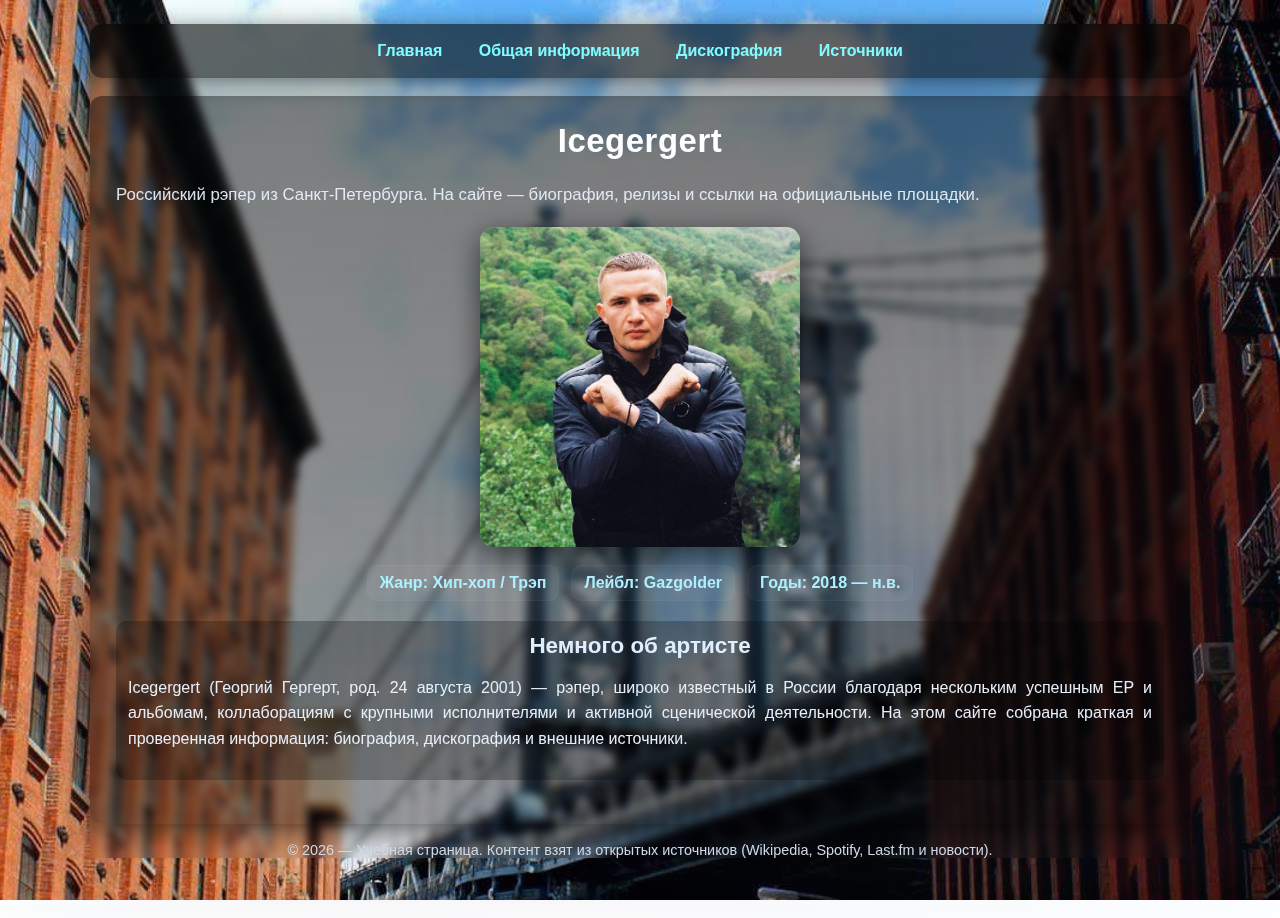
<file: index.html>
<!doctype html>
<html lang="ru">
<head>
  <meta charset="utf-8">
  <title>Icegergert — главный</title>
  <meta name="viewport" content="width=device-width,initial-scale=1">
  <link rel="stylesheet" href="css/style.css">
  <link rel="stylesheet" href="css/enhancements.css">
</head>
<body>
  <div class="container">
    <header>
      <nav>
        <a href="index.html">Главная</a>
        <a href="info.html">Общая информация</a>
        <a href="disc.html">Дискография</a>
        <a href="links.html">Источники</a>
      </nav>
    </header>

    <main class="card">
      <h1>Icegergert</h1>
      <p class="lead">Российский рэпер из Санкт-Петербурга. На сайте — биография, релизы и ссылки на официальные площадки.</p>

      <img src="img/ice1.jpg" alt="Icegergert" class="artist-photo">

      <div class="stats">
        <div class="badge">Жанр: Хип‑хоп / Трэп</div>
        <div class="badge">Лейбл: Gazgolder</div>
        <div class="badge">Годы: 2018 — н.в.</div>
      </div>

      <section class="section">
        <h2>Немного об артисте</h2>
        <p align="justify">
          Icegergert (Георгий Гергерт, род. 24 августа 2001) — рэпер, широко известный в России благодаря нескольким успешным EP и альбомам, коллаборациям с крупными исполнителями и активной сценической деятельности. На этом сайте собрана краткая и проверенная информация: биография, дискография и внешние источники.
        </p>
      </section>
    </main>

    <div class="footer">
      &copy; 2026 — Учебная страница. Контент взят из открытых источников (Wikipedia, Spotify, Last.fm и новости).
    </div>
  </div>
  <script src="js/anim.js"></script>
</body>
</html>
</file>
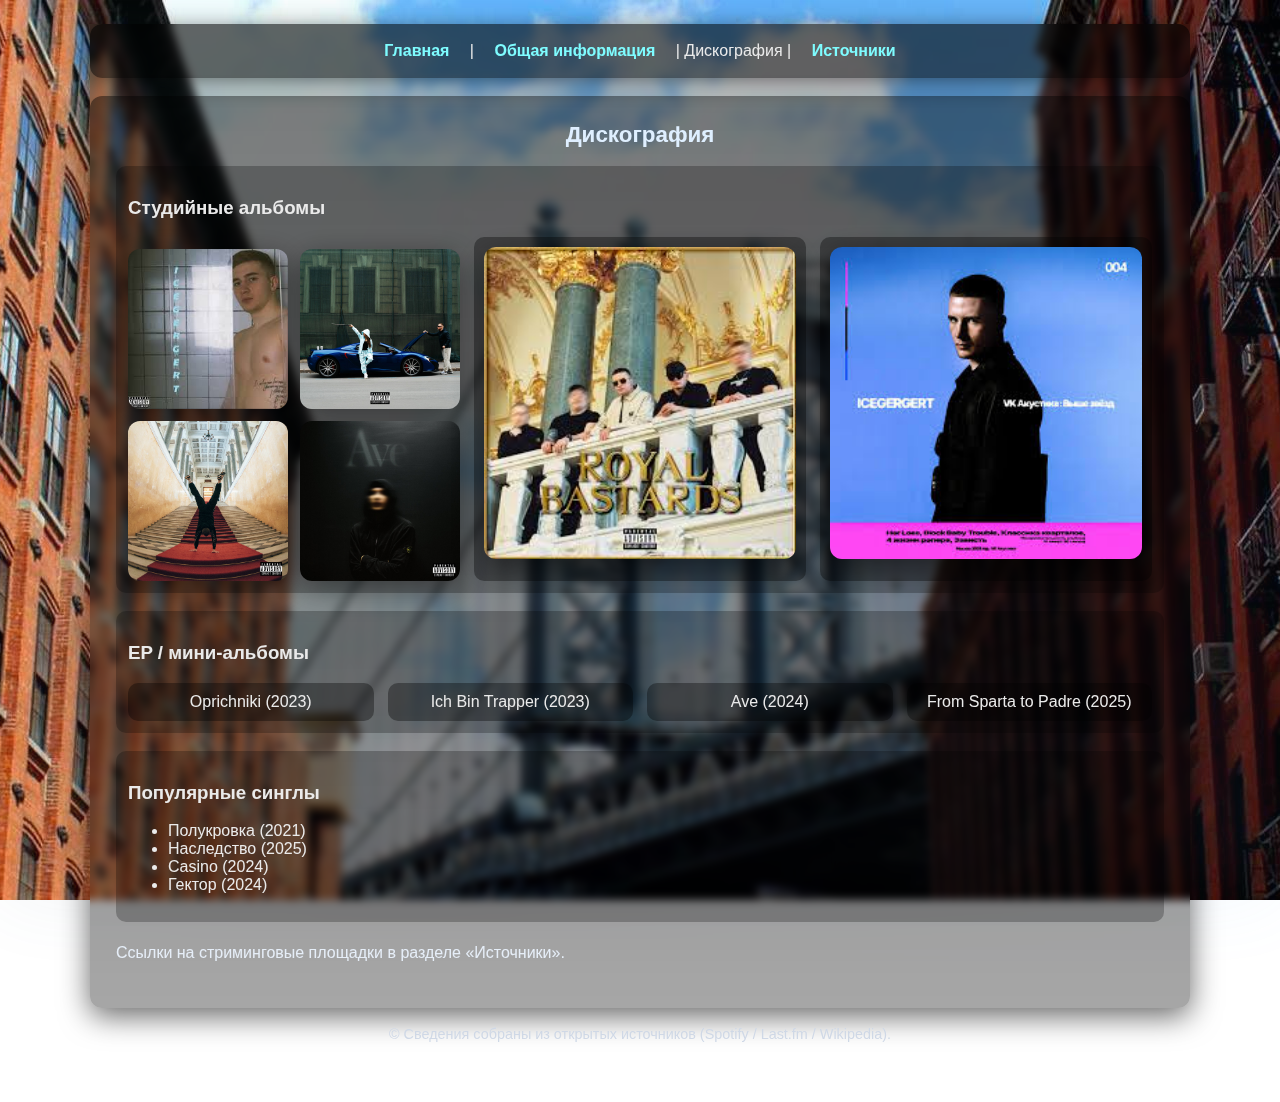
<file: disc.html>
<!doctype html>
<html lang="ru">
<head>
  <meta charset="utf-8">
  <title>Icegergert — Дискография</title>
  <meta name="viewport" content="width=device-width,initial-scale=1">
  <link rel="stylesheet" href="css/style.css">
  <link rel="stylesheet" href="css/enhancements.css">
</head>
<body>
  <div class="container">
    <header>
      <nav>
        <a href="index.html">Главная</a> |
        <a href="info.html">Общая информация</a> |
        Дискография |
        <a href="links.html">Источники</a>
      </nav>
    </header>

    <main class="card">
      <h2>Дискография</h2>

      <div class="section">
        <h3>Студийные альбомы</h3>
        <div class="album-grid">
      <div class="cover-grid">
        <div class="cover"><img src="img/covers/cover1.jpg" alt="Обложка 1"></div>
        <div class="cover"><img src="img/covers/cover2.jpg" alt="Обложка 2"></div>
        <div class="cover"><img src="img/covers/cover3.jpg" alt="Обложка 3"></div>
        <div class="cover"><img src="img/covers/cover4.jpg" alt="Обложка 4"></div>
      </div>
          <div class="album">
            <div class="cover"><img src="img/covers/cover5.jpg" alt="Обложка 1"></div>
          </div>
          <div class="album">
             <div class="cover"><img src="img/covers/cover6.jpg" alt="Обложка 1"></div>
          </div>
        </div>
      </div>

      <div class="section">
        <h3>EP / мини‑альбомы</h3>
        <div class="album-grid">
          <div class="album">Oprichniki (2023)</div>
          <div class="album">Ich Bin Trapper (2023)</div>
          <div class="album">Ave (2024)</div>
          <div class="album">From Sparta to Padre (2025)</div>
        </div>
      </div>

      <div class="section">
        <h3>Популярные синглы</h3>
        <ul>
          <li>Полукровка (2021)</li>
          <li>Наследство (2025)</li>
          <li>Casino (2024)</li>
          <li>Гектор (2024)</li>
        </ul>
      </div>

      <p>Ссылки на стриминговые площадки в разделе «Источники».</p>
    </main>

    <div class="footer">&copy; Сведения собраны из открытых источников (Spotify / Last.fm / Wikipedia).</div>
  </div>
  <script src="js/anim.js"></script>
</body>
</html>
</file>
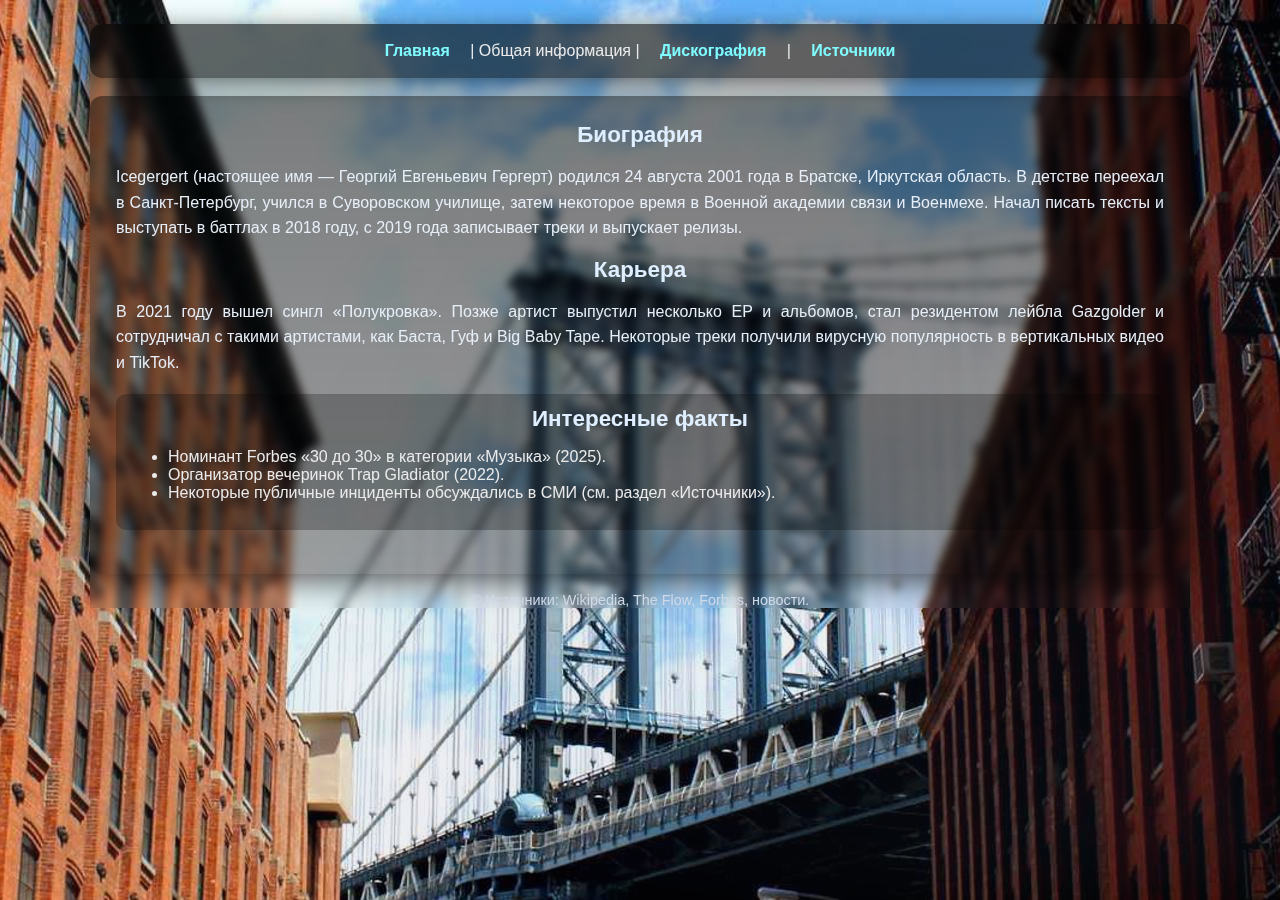
<file: info.html>
<!doctype html>
<html lang="ru">
<head>
  <meta charset="utf-8">
  <title>Icegergert — Общая информация</title>
  <meta name="viewport" content="width=device-width,initial-scale=1">
  <link rel="stylesheet" href="css/style.css">
  <link rel="stylesheet" href="css/enhancements.css">
</head>
<body>
  <div class="container">
    <header>
      <nav>
        <a href="index.html">Главная</a> |
        Общая информация |
        <a href="disc.html">Дискография</a> |
        <a href="links.html">Источники</a>
      </nav>
    </header>

    <main class="card">
      <h2>Биография</h2>
      <p align="justify">
        Icegergert (настоящее имя — Георгий Евгеньевич Гергерт) родился 24 августа 2001 года в Братске, Иркутская область. В детстве переехал в Санкт‑Петербург, учился в Суворовском училище, затем некоторое время в Военной академии связи и Военмехе. Начал писать тексты и выступать в баттлах в 2018 году, с 2019 года записывает треки и выпускает релизы.
      </p>

      <h2>Карьера</h2>
      <p align="justify">
        В 2021 году вышел сингл «Полукровка». Позже артист выпустил несколько EP и альбомов, стал резидентом лейбла Gazgolder и сотрудничал с такими артистами, как Баста, Гуф и Big Baby Tape. Некоторые треки получили вирусную популярность в вертикальных видео и TikTok.
      </p>

      <div class="section">
        <h2>Интересные факты</h2>
        <ul>
          <li>Номинант Forbes «30 до 30» в категории «Музыка» (2025).</li>
          <li>Организатор вечеринок Trap Gladiator (2022).</li>
          <li>Некоторые публичные инциденты обсуждались в СМИ (см. раздел «Источники»).</li>
        </ul>
      </div>
    </main>

    <div class="footer">&copy; Источники: Wikipedia, The Flow, Forbes, новости.</div>
  </div>
  <script src="js/anim.js"></script>
</body>
</html>
</file>
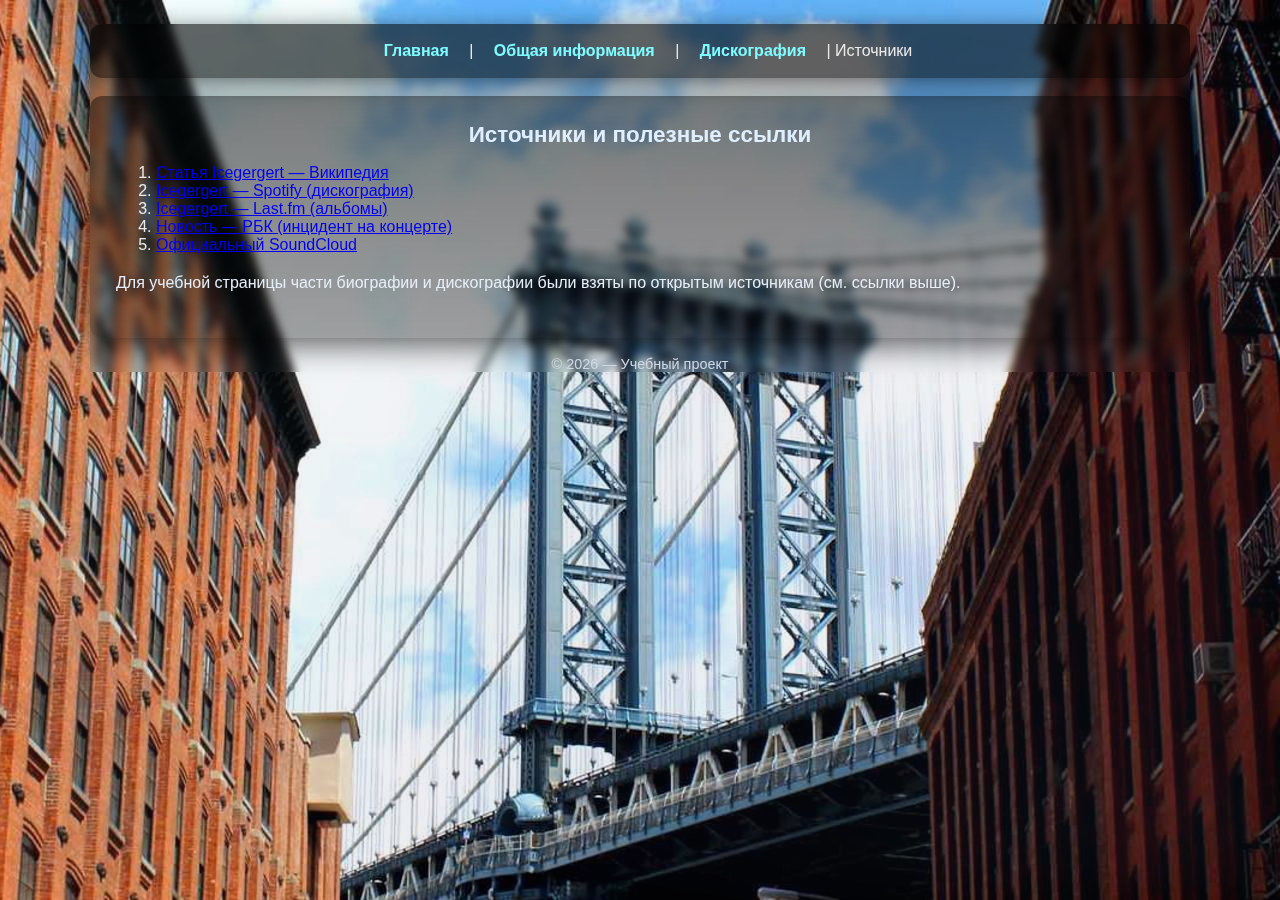
<file: links.html>
<!doctype html>
<html lang="ru">
<head>
  <meta charset="utf-8">
  <title>Icegergert — Источники</title>
  <meta name="viewport" content="width=device-width,initial-scale=1">
  <link rel="stylesheet" href="css/style.css">
  <link rel="stylesheet" href="css/enhancements.css">
</head>
<body>
  <div class="container">
    <header>
      <nav>
        <a href="index.html">Главная</a> |
        <a href="info.html">Общая информация</a> |
        <a href="disc.html">Дискография</a> |
        Источники
      </nav>
    </header>

    <main class="card">
      <h2>Источники и полезные ссылки</h2>
      <ol>
        <li><a href="https://ru.wikipedia.org/wiki/Icegergert" target="_blank">Статья Icegergert — Википедия</a></li>
        <li><a href="https://open.spotify.com/artist/4z3TiM4dsnvWDRcnqf3l0r" target="_blank">Icegergert — Spotify (дискография)</a></li>
        <li><a href="https://www.last.fm/ru/music/Icegergert" target="_blank">Icegergert — Last.fm (альбомы)</a></li>
        <li><a href="https://www.rbc.ru/society/06/11/2025/690c79639a79477f9c650f50" target="_blank">Новость — РБК (инцидент на концерте)</a></li>
        <li><a href="https://soundcloud.com/icegergert-685473693" target="_blank">Официальный SoundCloud</a></li>
      </ol>
      <p>Для учебной страницы части биографии и дискографии были взяты по открытым источникам (см. ссылки выше).</p>
    </main>

    <div class="footer">&copy; 2026 — Учебный проект</div>
  </div>
  <script src="js/anim.js"></script>
</body>
</html>
</file>
<file: css/style.css>
/* style.css - Icegergert fan site */
* { box-sizing: border-box; }
body {
  margin: 0;
  font-family: 'Inter', Arial, sans-serif;
  background: url("../img/bg.jpg") center center / cover no-repeat fixed;
  color: #eaeaea;
  -webkit-font-smoothing:antialiased;
  -moz-osx-font-smoothing:grayscale;
}
.container {
  width: 92%;
  max-width: 1100px;
  margin: 24px auto;
  backdrop-filter: blur(4px);
}

header {
  background: rgba(0,0,0,0.6);
  padding: 18px 10px;
  border-radius: 12px;
  box-shadow: 0 6px 24px rgba(0,0,0,0.6);
}

nav { text-align: center; }
nav a {
  color: #7efcff;
  margin: 0 12px;
  text-decoration: none;
  font-weight: 700;
  position: relative;
  padding: 6px 4px;
  transition: color .25s ease;
}
nav a::after {
  content: "";
  position: absolute;
  left: 0;
  bottom: -6px;
  height: 3px;
  width: 0;
  background: linear-gradient(90deg,#7efcff,#66b3ff);
  transition: width .25s ease;
  border-radius: 2px;
}
nav a:hover { color: #fff; }
nav a:hover::after { width: 100%; }

main.card {
  background: linear-gradient(180deg, rgba(0,0,0,0.5), rgba(0,0,0,0.35));
  padding: 26px;
  margin-top: 18px;
  border-radius: 12px;
  box-shadow: 0 8px 30px rgba(0,0,0,0.6);
  animation: fadeIn .9s ease both;
}

h1, h2 { text-align: center; color: #fff; margin-top: 0; }
h1 { font-size: 2.05rem; letter-spacing: 0.6px; animation: glowText 3s infinite; }
h2 { font-size: 1.4rem; margin-bottom: 12px; color: #dfefff; }

p { line-height: 1.6; color: #e6eef8; }
.lead { font-size: 1.05rem; opacity: .95; }

.artist-photo {
  display: block;
  margin: 18px auto;
  width: 320px;
  height: 320px;
  object-fit: cover;
  border-radius: 14px;
  box-shadow: 0 8px 30px rgba(0,0,0,0.6), 0 0 18px rgba(126,252,255,0.08) inset;
  transition: transform .45s ease, box-shadow .45s ease;
}
.artist-photo:hover { transform: scale(1.03); box-shadow: 0 12px 44px rgba(102,179,255,0.18); }

.stats {
  display: flex;
  gap: 12px;
  justify-content: center;
  margin: 14px 0 20px;
  flex-wrap: wrap;
}
.badge {
  background: rgba(255,255,255,0.03);
  padding: 8px 12px;
  border-radius: 10px;
  border: 1px solid rgba(255,255,255,0.04);
  font-weight: 700;
  color: #aeefff;
}

.section { margin: 18px 0; padding: 12px; border-radius: 10px; background: rgba(0,0,0,0.25); }

.album-grid {
  display: grid;
  grid-template-columns: repeat(auto-fit,minmax(180px,1fr));
  gap: 14px;
  margin-top: 12px;
}
.album {
  background: rgba(0,0,0,0.35);
  padding: 10px;
  border-radius: 10px;
  text-align: center;
  transition: transform .25s ease, box-shadow .25s ease;
}
.album:hover { transform: translateY(-6px); box-shadow: 0 14px 36px rgba(0,0,0,0.45); }

.footer {
  text-align: center;
  margin: 18px 0 60px;
  color: #cfd8e6;
  font-size: 0.9rem;
}

/* Animations */
@keyframes fadeIn {
  from { opacity: 0; transform: translateY(18px); }
  to { opacity: 1; transform: translateY(0); }
}
@keyframes glowText {
  0% { text-shadow: 0 0 6px rgba(126,252,255,0.15); }
  50% { text-shadow: 0 0 24px rgba(102,179,255,0.28); }
  100% { text-shadow: 0 0 6px rgba(126,252,255,0.15); }
}

/* Responsive tweak */
@media (max-width:720px) {
  .artist-photo { width: 60%; height: auto; }
  .container { width: 96%; }
}

a.button {
  display: inline-block;
  background: linear-gradient(90deg,#66b3ff,#7efcff);
  color: #00132a;
  padding: 10px 14px;
  border-radius: 10px;
  text-decoration: none;
  font-weight: 800;
  box-shadow: 0 6px 16px rgba(102,179,255,0.12);
}
</file>
<file: css/enhancements.css>
/* enhancements.css - added background, covers grid and page animations */
:root{--accent1:#7efcff;--accent2:#66b3ff}
/* Animated gradient background overlay */
html::before{
  content:"";
  position:fixed;inset:0;z-index:-2;
  background: linear-gradient(120deg,var(--accent1),#214, var(--accent2));
  opacity:0.07;
  filter: blur(40px);
  animation: moveBg 18s linear infinite;
}
@keyframes moveBg{0%{transform:translateX(-10%)}50%{transform:translateX(10%)}100%{transform:translateX(-10%)}}

/* subtle parallax for the existing bg image */
body.parallax{background-attachment: fixed;}

/* Covers grid (non-text content, safe to add) */
.cover-grid{display:grid;grid-template-columns:repeat(auto-fit,minmax(140px,1fr));gap:12px;margin-top:12px}
.cover{border-radius:12px;overflow:hidden;box-shadow:0 8px 30px rgba(0,0,0,0.45);background:linear-gradient(180deg,rgba(0,0,0,0.2),rgba(0,0,0,0.08));transition:transform .35s ease,box-shadow .35s ease}
.cover img{display:block;width:100%;height:100%;object-fit:cover}
.cover:hover{transform:translateY(-8px);box-shadow:0 20px 56px rgba(0,0,0,0.6)}

/* Page transition helper */
.page-enter{opacity:0;transform:translateY(12px)}
.page-ready{opacity:1;transform:none;transition:all .7s cubic-bezier(.2,.9,.3,1)}

/* small details */
nav a{transition: color .2s ease, transform .18s ease}
nav a:active{transform:scale(.98)}

/* responsive tweak for covers */
@media (max-width:720px){.cover-grid{grid-template-columns:repeat(2,1fr)}}
</file>
